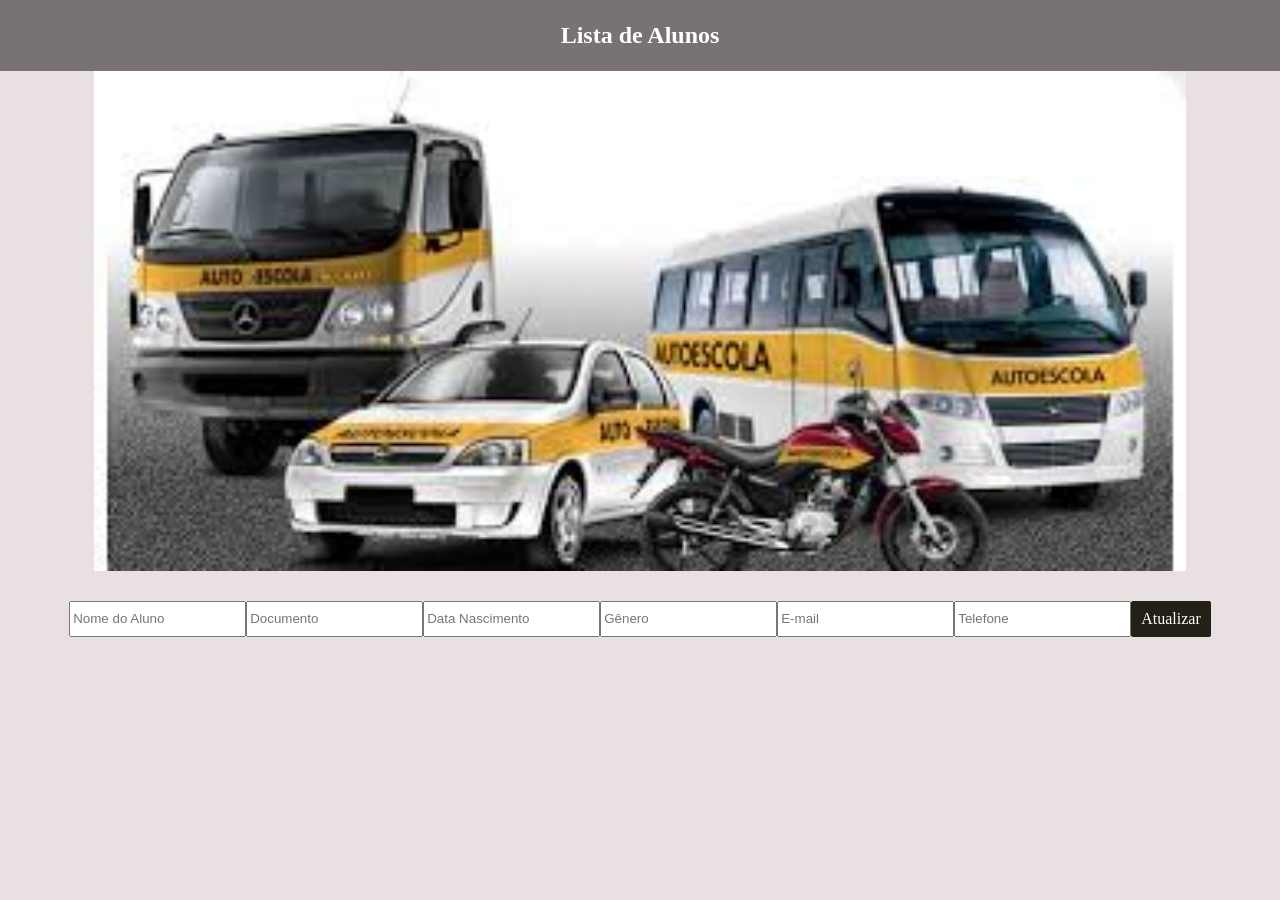
<file: editar.html>
<!DOCTYPE html>
<html lang="pt-BR">
<head>
    <meta charset="UTF-8">
    <meta http-equiv="X-UA-Compatible" content="IE=edge">
    <meta name="viewport" content="width=device-width, initial-scale=1.0">

    <link rel="stylesheet" href="styles.css">

    <title>Projeto</title>
</head>

<body>
     <!-- Cabeçalho de informações do sistema -->
    <header>
        <div class="title">
            <h2>Lista de Alunos</h2>
        </div>
        <div class="banner">
            <img src="img/autoescola.jpeg"
                alt="y">
        </div>
    </header>

     <!-- Opções para adicionar um novo item -->
    <section class="newItem">
        <input type="text" id="newNome" placeholder="Nome do Aluno">
        <input type="text" id="newDocumento" placeholder="Documento">
        <input type="text" id="newDataNascimento" placeholder="Data Nascimento">
        <input type="text" id="newGenero" placeholder="Gênero">
        <input type="email" id="newEmail" placeholder="E-mail">
        <input type="text" id="newTelefone" placeholder="Telefone">
        <span onclick="updateItem()" class="addBtn">Atualizar</span>
    </section>

    <script src="scripts-edit.js"></script>
</body>

</html>
</file>
<file: styles.css>
body,
ul,
li {
    font-family: tahoma;
    box-sizing: border-box;
    margin: 0;
    padding: 0;
    background-color: #E9E1E1;
}

header {
    background-color: #E9E1E1;
    text-align: center;
    position: relative;
    width: 100%;
}

.title {
    color: white;
    width: 100%;
    background-color: #797272;
    display: inline-block;
    padding: 2px 0px;
    position: sticky;
    top: 0px;
}

.banner {
    height: 500px;
    overflow: hidden;
}

.banner img {
    margin: 0px 0px 0px 0px;
    max-width: 100%;
    height: 500px;
}

.newItem {
    background-color:#E9E1E1;
    padding: 30px 40px;
    color: white;
    display: flex;
    justify-content: center;
}

.newItem:after {
    content: "";
    display: table;
    clear: both;
}

#newInput {
    margin: 0;
    border: 1px solid rgb(35, 32, 24);
    width: 25%;
    padding: 10px;
    font-size: 16px;
}

#newQuantity {
    margin: 0;
    border: 1px solid rgb(35, 32, 24);
    width: 8%;
    padding: 10px;
    font-size: 16px;
}

#newPrice {
    margin: 0;
    border: 1px solid rgb(35, 32, 24);
    width: 5%;
    padding: 10px;
    font-size: 16px;
}


.addBtn {
    padding: 9px 10px;
    background-color: rgb(35, 32, 24);
    color: white;
    text-align: center;
    font-size: 16px;
    cursor: pointer;
    transition: 0.3s;
    border-radius: 2px;
}

.addBtn:hover {
    background-color: #797272;
    color: white;
}

.items {
    margin: 0;
    padding: 0;
    display: flex;
    justify-content: center;
}

.close:hover {
    color: #f44336;
    font-weight: bolder;
}

table,
th,
td {
    border: 1px solid black;
    border-collapse: collapse;
    cursor: pointer;
    position: relative;
    padding: 12px 8px 12px 10px;
    font-size: 18px;
    transition: 0.2s;
    text-align: start;
}

table{
    background-color: white;
    width: 60%;
}

tr:nth-child(odd){
    background-color: #eee;
}

th:nth-child(1){
    width: 50%;
}

tr:hover {
    background: rgb(200, 199, 199);
}
</file>
